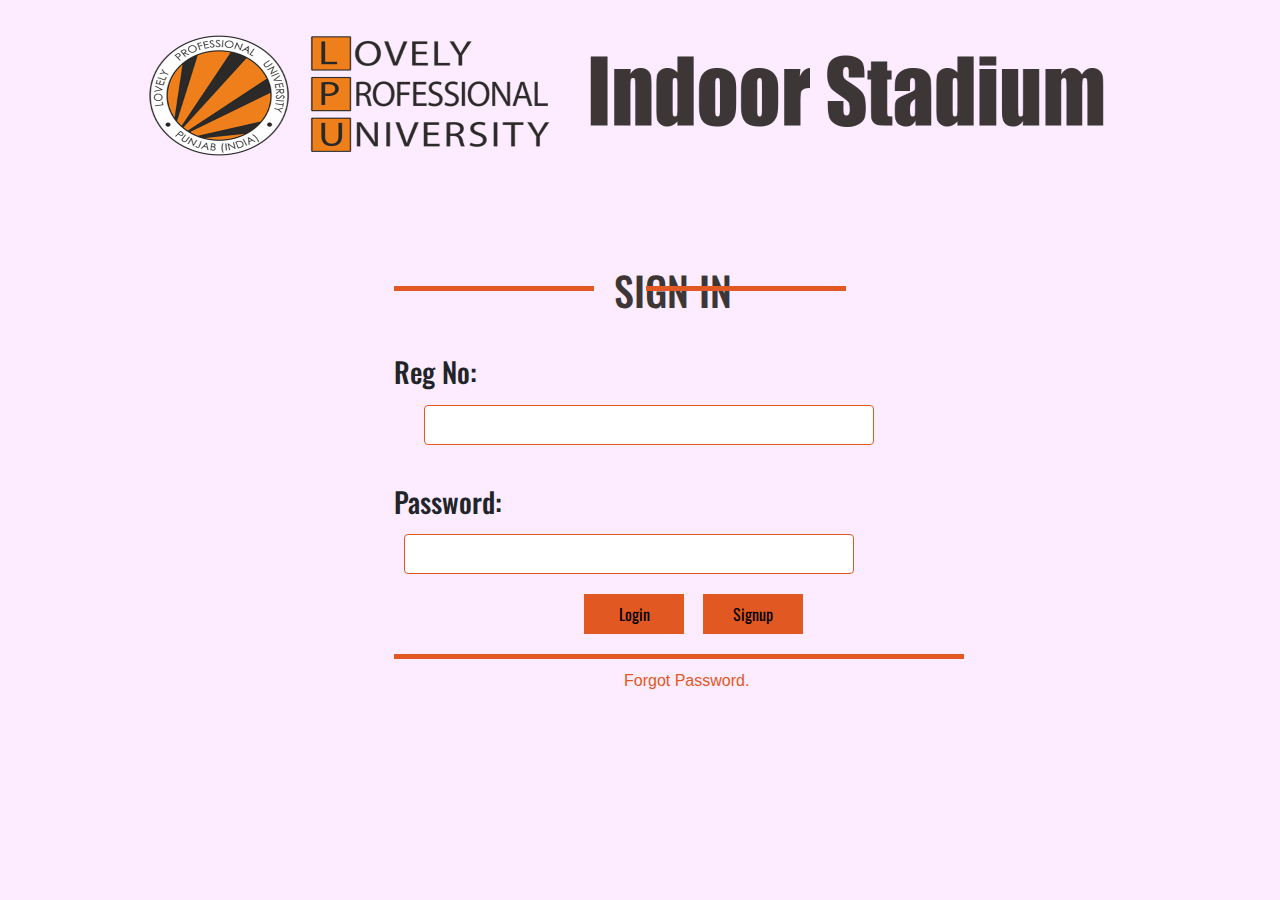
<file: Project/HTML/Login.html>
<!DOCTYPE html>
<html>
<head>
	<title>Lovely Professional University</title>
	<meta name="viewport" content="width=device-width, initial-scale=1.0">
	<link rel="stylesheet" href="https://stackpath.bootstrapcdn.com/bootstrap/4.3.1/css/bootstrap.min.css" integrity="sha384-ggOyR0iXCbMQv3Xipma34MD+dH/1fQ784/j6cY/iJTQUOhcWr7x9JvoRxT2MZw1T" crossorigin="anonymous">
	<link rel="stylesheet" type="text/css" href="../Css/A.css">
	<link rel="icon" href="https://upload.wikimedia.org/wikipedia/en/3/3a/Lovely_Professional_University_logo.png">
	<link href="https://fonts.googleapis.com/css?family=Oswald&display=swap" rel="stylesheet">
</head>
<body>
	<div class="Upper-div"><img class="Lpu-img" src="../images/lpu-logo.png"></div>
	<dir class="Middle-div">
		<h1 class="Sign-up-text">SIGN IN</h1>
		<div class="Line-top1"></div>
		<div class="Line-top2"></div><br>
		<label class="Lable"><h3>Reg No:</h3></label>
		<input type="text" name="" class="box1">
		<br>
		<label class="Lable"><h3>Password:</h3></label>
		<input type="text" name="" class="box2"><br>
		<button class="Login-Button" onclick="location.href='https://hemanthtallapaneni.github.io/'"><h7>Login</h7></button>
		<button class="Signup-Button"onclick="location.href='SignUp.html'"value="Check"><h7>Signup</h7></button>
		<div class="Line-bottom"></div>
		<a class="Forgot" href="">Forgot Password.</a>
	</dir>
	


</body>
</html>
</file>
<file: Project/Css/A.css>
body{
	margin: 0;
	background-color: #fdecff;
}


.Lpu-img{
	width: 1000px;
	height: 200px;
	margin-bottom: 50px;
	
}

.Upper-div{
	width: 100%;
	text-align: center;
}


.Sign-Up{
	width: 600px;
	height: 300px;
	border-radius: 30px;
	margin-left: 10px;
	float: left;
	background-color: #e25822;
	border: 0;
}
.Sign-In{
width: 400px;
	height: 300px;
	border-radius: 30px;
	margin-right: 60px;
	float: right;
	background-color: #e25822;
	border: 0;
}

.Button-Div{
	margin-left: 0;
}

.Sign-up-text{
	color: #3c3636;
	font-family: 'Oswald', sans-serif;
	margin: 0;
	display: inline-block;
	margin-left: 230px;
}
.Middle-div{
	width: 40%;
	padding-left: 0;
	position: absolute;
	left: 30%;
}

.Line-top1{
	width: 200px;
	height: 5px;
	background-color: #e25822; 
	margin-top: 20px;
	display: inline-block;
	position: absolute;
	left: 10px;
}
.Line-top2{
	width: 200px;
	height: 5px;
	background-color: #e25822; 
	margin-top: 20px;
	display: inline-block;
	position: absolute;
	right: 50px;
}
h3{
	font-family: 'Oswald', sans-serif;
}
.Lable{
	margin-top: 40px;
	display: inline-block;
	margin-left: 10px;
}
.box1{
	  border: 1px solid #e25822;
  border-radius: 4px;
  width: 450px;
  height: 40px;
  margin-left: 40px;
  background-image: url(https://ums.lpu.in/lpuums/login_images/user_icon.png);
  background-position: right;
	background-repeat: no-repeat;
}

.box2{
	  border: 1px solid #e25822;
  border-radius: 4px;
  width: 450px;
  height: 40px;
  margin-left: 20px;
  background-image: url(https://ums.lpu.in/lpuums/login_images/password_icon.png);
  background-position: right;
	background-repeat: no-repeat;

}
.Login-Button{
	margin-top: 20px;
	margin-left: 15px;
	width: 100px;
	height: 40px;
	background-color: #e25822;
	border: 0px;
	margin-left: 200px;
	font-family: 'Oswald', sans-serif;
}
.Signup-Button{
	margin-top: 20px;
	margin-left: 15px;
	width: 100px;
	height: 40px;
	background-color: #e25822;
	border: 0px;
	font-family: 'Oswald', sans-serif;
}
.Line-bottom{
	width: 570px;
	height: 5px;
	background-color: #e25822; 
	margin-top: 20px;
	margin-left: 10px;
}

.Forgot{
	position: absolute;
	left: 240px;
	margin: 10px auto;
	color: #e25822;
}

@media only screen and (max-width: 550px)
{
 .Lpu-img{
	width: 450px;
	height: 100px;
    margin-top: 50px;
	margin-bottom: 50px;
	
}
h1
    {
        
        width: 100%;
        font-size: 30px;
    }
}
</file>
